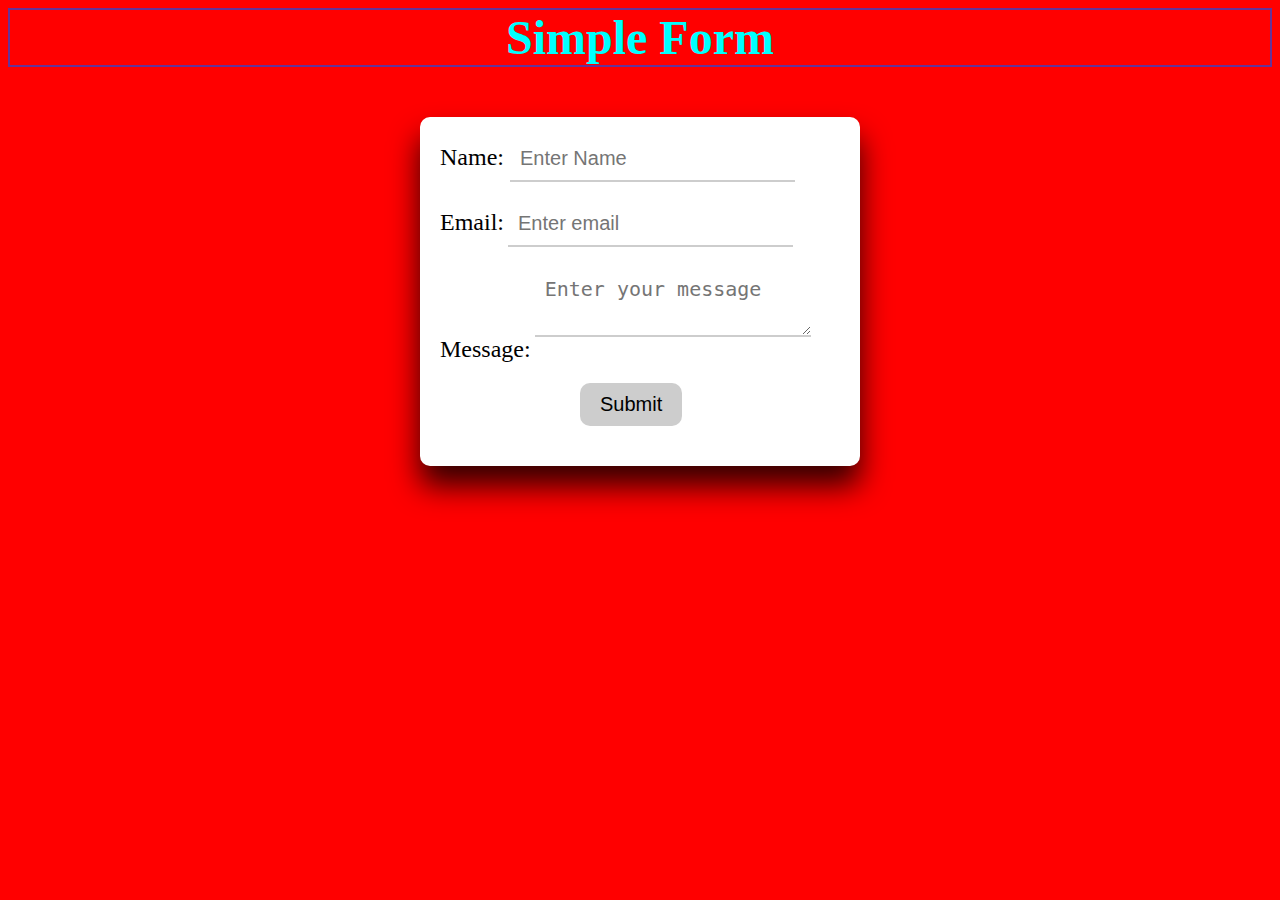
<file: index.html>
<!DOCTYPE html>
<html lang="en">
  <head>
    <meta charset="UTF-8" />
    <meta http-equiv="X-UA-Compatible" content="IE=edge" />
    <meta name="viewport" content="width=device-width, initial-scale=1.0" />
    <title>HTML Practice</title>
    <link rel="stylesheet" href="style.css" />
    <link
      href="https://cdn.jsdelivr.net/npm/bootstrap@5.2.0/dist/css/bootstrap.min.css"
      rel="stylesheet"
      integrity="sha384-gH2yIJqKdNHPEq0n4Mqa/HGKIhSkIHeL5AyhkYV8i59U5AR6csBvApHHNl/vI1Bx"
      crossorigin="anonymous"
    />
  </head>
  <body>
    <h1 class="main-heading">Simple Form</h1>
    <!-- <img
        src="https://images.unsplash.com/photo-1658572322472-fcb40e1fabc4?ixlib=rb-1.2.1&ixid=MnwxMjA3fDB8MHxwaG90by1wYWdlfHx8fGVufDB8fHx8&auto=format&fit=crop&w=1170&q=80"
        alt="Sunrise"
      /> -->
    <div class="card">
      <form>
        <div>
          <label for="name">Name: </label>
          <input type="text" id="name" name="name" placeholder="Enter Name" />
        </div>

        <div>
          <label for="email">Email:</label>
          <input type="text" id="email" name="email" placeholder="Enter email" />
        </div>
        <div>
          <label for="message">Message:</label>
          <textarea id="message" name="message" placeholder="Enter your message"></textarea>
        </div>
        <input type="submit" value="Submit" class="btn" />
      </form>
    </div>
    <!-- 
    task -> put a image in a body background
    Name:
    Email:
    message:
    city:
    state:
    mobile:
    submit button:
-->

    <!-- <h1 id="test" class="text-40">Divya Dubey</h1>
    <h2>HTML Practice</h2>
    <h3>This is a heading</h3>
    <h4 class="text-40">This is a heading</h4>
    <h5 id="test">This is a heading 5</h5>
    <h6>This is a heading</h6>

    <h1>Test Heading</h1>

    <p class="text-40">
      Lorem ipsum dolor sit amet consectetur adipisicing elit. Ad esse odit,
      laboriosam corporis atque quasi delectus, optio debitis molestiae, est
      eum! Earum dolore perferendis praesentium culpa tenetur vel nulla odit
      magnam ad ducimus minus consectetur, voluptates eos. Quas blanditiis
      accusantium quod eum delectus, sequi doloribus pariatur ipsa saepe,
      deleniti ex!
    </p>

    <center>
      <h1>This is a heading</h1>
      <p>
        Lorem ipsum dolor sit amet consectetur adipisicing elit. Ad esse odit,
        laboriosam corporis atque quasi delectus, optio debitis molestiae, est
        eum! Earum dolore perferendis praesentium culpa tenetur vel nulla odit
        magnam ad ducimus minus consectetur, voluptates eos. Quas blanditiis
        accusantium quod eum delectus, sequi doloribus pariatur ipsa saepe,
        deleniti ex!
      </p>
    </center>

    <a href="https://google.com">Google</a> -->
    <!-- ascii codes -->
    <!--
    A = 65, 
    B = 66,
    C = 67,
    D = 68,
    .
    .
    .
    Z = 90

    a = 97,
    b = 98,
    c = 99,
    d = 100,
    .
    .
    .
    z = 122

    0 = 48,
    1 = 49,
    2 = 50,
    3 = 51,
    4 = 52,
    5 = 53,
    6 = 54,
    7 = 55,
    8 = 56,
    9 = 57
    -->
    <script
      src="https://cdn.jsdelivr.net/npm/bootstrap@5.2.0/dist/js/bootstrap.bundle.min.js"
      integrity="sha384-A3rJD856KowSb7dwlZdYEkO39Gagi7vIsF0jrRAoQmDKKtQBHUuLZ9AsSv4jD4Xa"
      crossorigin="anonymous"
    ></script>
  </body>
</html>
</file>
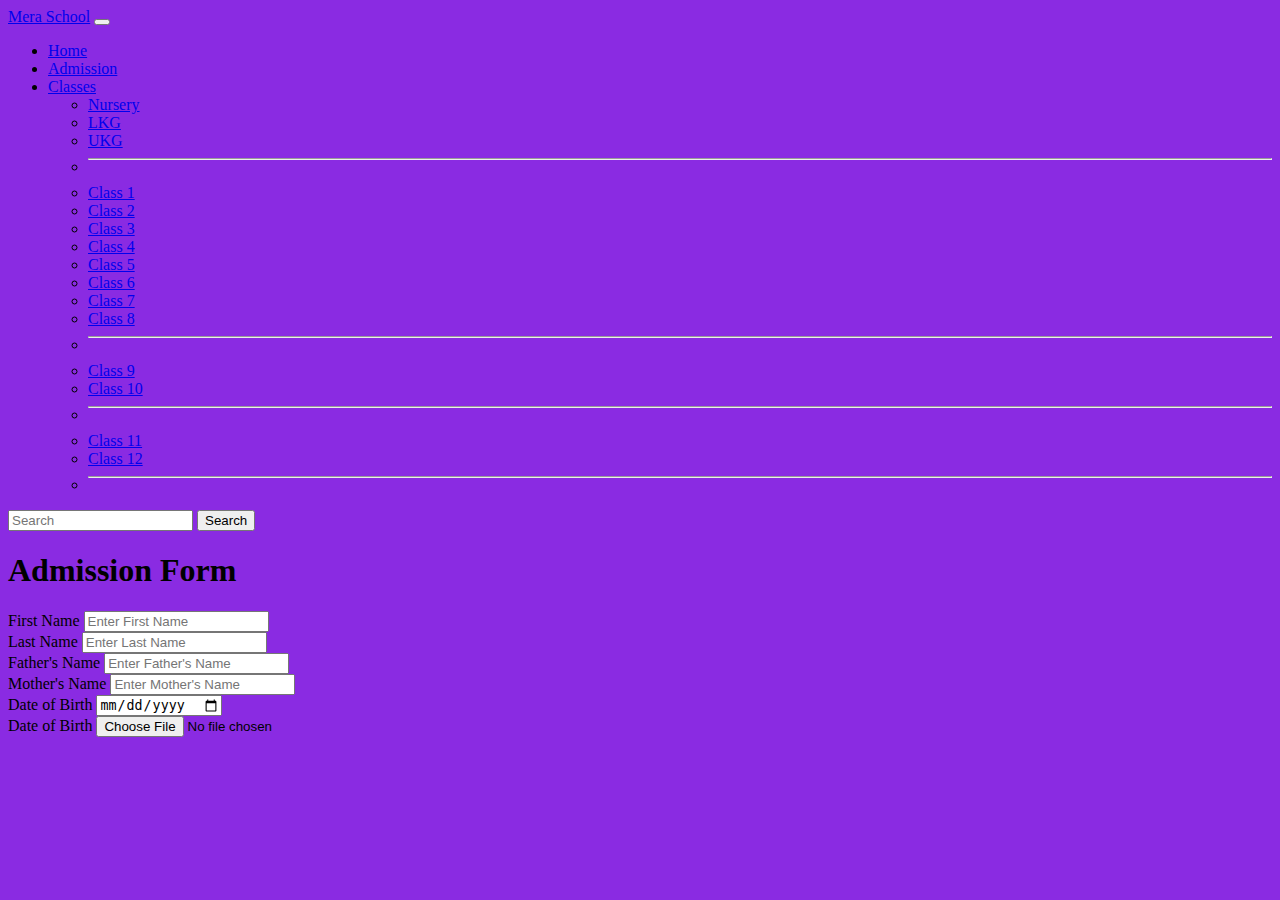
<file: index2.html>
<!DOCTYPE html>
<html lang="en">
  <head>
    <meta charset="utf-8" />
    <meta name="viewport" content="width=device-width, initial-scale=1" />
    <title>Mera School</title>
    <link
      href="https://cdn.jsdelivr.net/npm/bootstrap@5.2.0/dist/css/bootstrap.min.css"
      rel="stylesheet"
      integrity="sha384-gH2yIJqKdNHPEq0n4Mqa/HGKIhSkIHeL5AyhkYV8i59U5AR6csBvApHHNl/vI1Bx"
      crossorigin="anonymous"
    />
  </head>
  <body style="background-color: blueviolet">
    <nav class="navbar navbar-dark bg-dark navbar-expand-lg bg-light">
      <div class="container">
        <a class="navbar-brand" href="#">Mera School</a>
        <button
          class="navbar-toggler"
          type="button"
          data-bs-toggle="collapse"
          data-bs-target="#navbarSupportedContent"
          aria-controls="navbarSupportedContent"
          aria-expanded="false"
          aria-label="Toggle navigation"
        >
          <span class="navbar-toggler-icon"></span>
        </button>
        <div class="collapse navbar-collapse" id="navbarSupportedContent">
          <ul class="navbar-nav me-auto mb-2 mb-lg-0">
            <li class="nav-item">
              <a class="nav-link active" aria-current="page" href="#">Home</a>
            </li>
            <li class="nav-item">
              <a class="nav-link" href="#">Admission</a>
            </li>
            <li class="nav-item dropdown">
              <a
                class="nav-link dropdown-toggle"
                href="#"
                role="button"
                data-bs-toggle="dropdown"
                aria-expanded="false"
              >
                Classes
              </a>
              <ul class="dropdown-menu">
                <li><a class="dropdown-item" href="#">Nursery</a></li>
                <li><a class="dropdown-item" href="#">LKG</a></li>
                <li><a class="dropdown-item" href="#">UKG</a></li>
                <li><hr class="dropdown-divider" /></li>
                <li>
                  <a class="dropdown-item" href="#">Class 1</a>
                </li>
                <li>
                  <a class="dropdown-item" href="#">Class 2</a>
                </li>
                <li>
                  <a class="dropdown-item" href="#">Class 3</a>
                </li>
                <li>
                  <a class="dropdown-item" href="#">Class 4</a>
                </li>
                <li>
                  <a class="dropdown-item" href="#">Class 5</a>
                </li>
                <li>
                  <a class="dropdown-item" href="#">Class 6</a>
                </li>
                <li>
                  <a class="dropdown-item" href="#">Class 7</a>
                </li>
                <li>
                  <a class="dropdown-item" href="#">Class 8</a>
                </li>
                <li><hr class="dropdown-divider" /></li>

                <li>
                  <a class="dropdown-item" href="#">Class 9</a>
                </li>
                <li>
                  <a class="dropdown-item" href="#">Class 10</a>
                </li>
                <li><hr class="dropdown-divider" /></li>

                <li>
                  <a class="dropdown-item" href="#">Class 11</a>
                </li>
                <li>
                  <a class="dropdown-item" href="#">Class 12</a>
                </li>
                <li><hr class="dropdown-divider" /></li>
              </ul>
            </li>
          </ul>
          <form class="d-flex" role="search">
            <input
              class="form-control me-2"
              type="search"
              placeholder="Search"
              aria-label="Search"
            />
            <button class="btn btn-outline-success" type="submit">
              Search
            </button>
          </form>
        </div>
      </div>
    </nav>
    <!-- <div class="card mx-auto p-5 w-75 mt-5">
      <form>
        <h1 class="text-center mb-5">Simple Form</h1>

        <div class="row">
          <div class="col-lg-8 col-md-6 col-12">
            <div class="mb-3">
              <label for="exampleInputEmail1" class="form-label"
                >Email address</label
              >
              <input
                type="email"
                class="form-control"
                id="exampleInputEmail1"
                aria-describedby="emailHelp"
              />
              <div id="emailHelp" class="form-text">
                We'll never share your email with anyone else.
              </div>
            </div>
          </div>
          <div class="col-lg-4 col-md-6 col-12">
            <div class="mb-3">
              <label for="exampleInputPassword1" class="form-label"
                >Password</label
              >
              <input
                type="password"
                class="form-control"
                id="exampleInputPassword1"
              />
            </div>
          </div>
        </div>
        <select class="form-select" aria-label="Default select example">
          <option selected>Open this select menu</option>
          <option value="1">One</option>
          <option value="2">Two</option>
          <option value="3">Three</option>
        </select>
        <div class="mb-3 form-check">
          <input type="checkbox" class="form-check-input" id="exampleCheck1" />
          <label class="form-check-label" for="exampleCheck1"
            >Check me out</label
          >
        </div>
        <button type="submit" class="btn btn-secondary" disabled>Submit</button>
      </form>
    </div> -->

    <div class="card mx-auto p-3 mt-5 w-75">
      <form>
        <h1 class="text-center">Admission Form</h1>
        <div class="row">
          <div class="col-lg-6 col-sm-12">
            <div class="form-group">
              <label for="firstName">First Name</label>
              <input
                type="text"
                class="form-control"
                id="firstName"
                placeholder="Enter First Name"
              />
            </div>
          </div>
          <div class="col-lg-6 col-sm-12">
            <div class="form-group">
              <label for="firstName">Last Name</label>
              <input
                type="text"
                class="form-control"
                id="lastName"
                placeholder="Enter Last Name"
              />
            </div>
          </div>
        </div>
        <div class="row mt-2">
          <div class="col-lg-6 col-sm-12">
            <div class="form-group">
              <label for="fatherName">Father's Name</label>
              <input
                type="text"
                class="form-control"
                id="fatherName"
                placeholder="Enter Father's Name"
              />
            </div>
          </div>
          <div class="col-lg-6 col-sm-12">
            <div class="form-group">
              <label for="motherName">Mother's Name</label>
              <input
                type="text"
                class="form-control"
                id="motherName"
                placeholder="Enter Mother's Name"
              />
            </div>
          </div>
        </div>
        <div class="form-group mt-2">
          <label for="firstName">Date of Birth</label>
          <input
            type="date"
            class="form-control"
            id="dob"
            placeholder="Select DOB"
          />
        </div>
        <div class="form-group mt-2">
          <label for="firstName">Date of Birth</label>
          <input
            type="file"
            class="form-control"
            id="dob"
            placeholder="Select DOB"
          />
        </div>
      </form>
    </div>

    <script
      src="https://cdn.jsdelivr.net/npm/bootstrap@5.2.0/dist/js/bootstrap.bundle.min.js"
      integrity="sha384-A3rJD856KowSb7dwlZdYEkO39Gagi7vIsF0jrRAoQmDKKtQBHUuLZ9AsSv4jD4Xa"
      crossorigin="anonymous"
    ></script>
  </body>
</html>
</file>
<file: style.css>
body {
  background-color: red;
  background-image: url(https://images.unsplash.com/photo-1550113697-1e5bb76700ae?ixlib=rb-1.2.1&ixid=MnwxMjA3fDB8MHxwaG90by1wYWdlfHx8fGVufDB8fHx8&auto=format&fit=crop&w=1170&q=80);
   background-size: cover;
}

label {
  font-size: 24px;
}

/*
 inline> intenal > external
 */

.card {
  width: 400px;
  background-color: #fff;
  border-radius: 10px;
  box-shadow: 0 20px 30px rgb(0, 0, 0, 0.8);
  padding: 20px;
  margin: 50px auto;
}

.main-heading {
  color: cyan;
  font-size: 48px;
  border: 2px solid rebeccapurple;
  margin: 0 auto;
  text-align: center;
}

.btn {
  background-color: #cdcdcd;
  border: none;
  padding: 10px 20px;
  font-size: 20px;
  border-radius: 10px;
  margin: 20px 140px;
}

.btn:hover{
  background-color: red;
  border: 2px black solid;
  color: white;

}

input, textarea {
  border: none;
  border-bottom: 2px solid #cdcdcd;
  padding: 10px;
  font-size: 20px;
  margin-bottom: 20px;
}


#test {
  color: green;
}

.text-40 {
  font-size: 40px;
  color: white;
}
</file>
